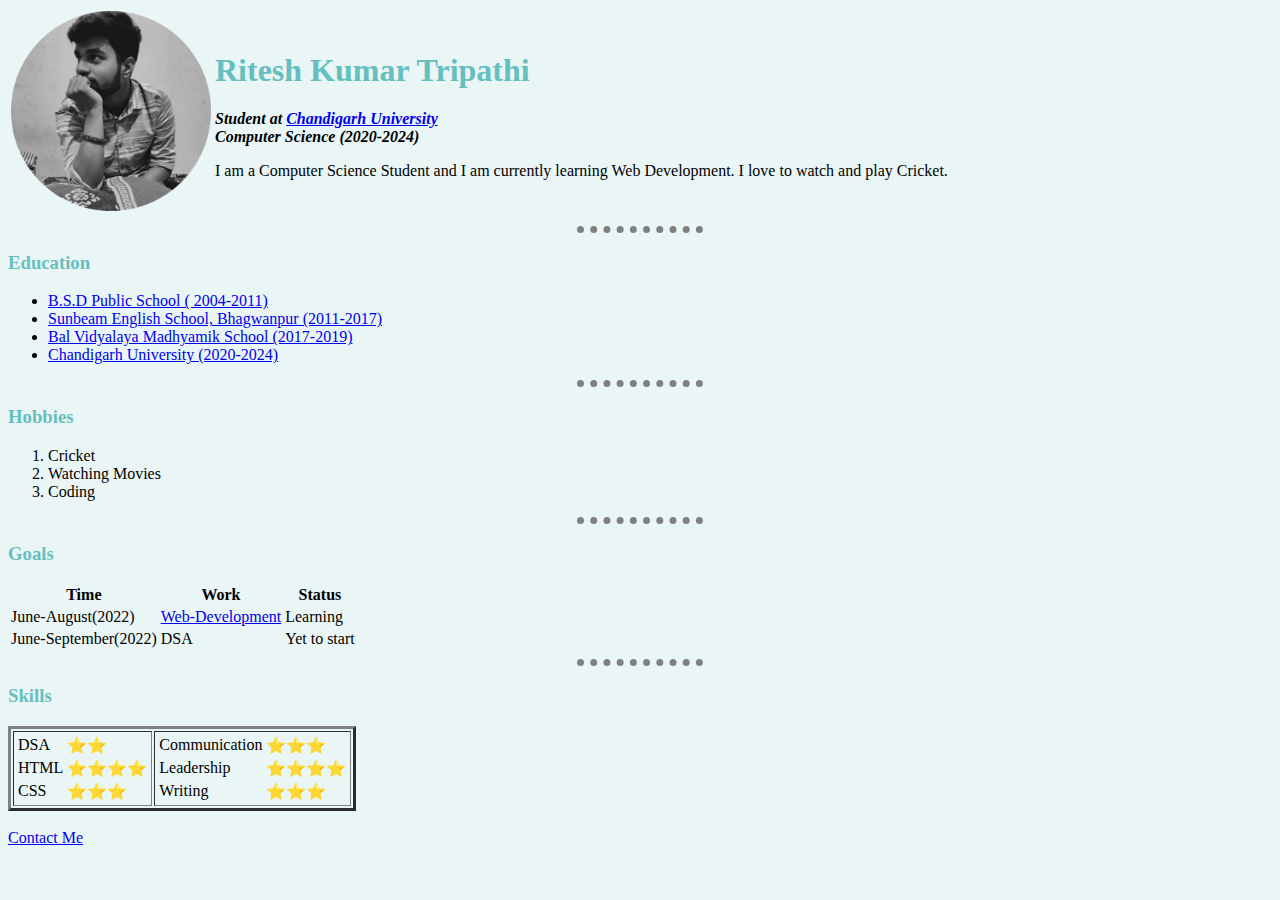
<file: index.html>
<!DOCTYPE html>
<html lang="en">

<head>
    <meta charset="UTF-8">
    <meta http-equiv="X-UA-Compatible" content="IE=edge">
    <meta name="viewport" content="width=device-width, initial-scale=1.0">
    <title>Ritesh's Personal Site 😎</title>
    <link rel="stylesheet" href="style.css">
</head>
<body>
    <table>
        <tr>
            <td><img src="MyPic.png" alt="Imagine my beautiful face" width="200" height="200"></td>
            <td>
                <h1> Ritesh Kumar Tripathi</h1>
                <p><em><strong>Student at <a href="https://www.cuchd.in/" target="_blank"> Chandigarh University</a>
                            <br>Computer Science (2020-2024)</strong></em></p>
                <!-- Whenever you wanna make a text italic use the em tag instead of the i tag and whenever 
                you wanna make a text bold use the strong tag instead of the bold tag -->
                <p> I am a Computer Science Student and I am currently learning Web Development. I love to watch and
                    play Cricket.
                </p>
            </td>
        </tr>
    </table>

    <hr>
    <h3>Education</h3>
    <ul>
        <li> <a href="https://www.justdial.com/Ghazipur/Bsd-Public-School-Reotipur/9999PX548-X548-180226114239-E5M9_BZDET"
                target="_blank">B.S.D Public School ( 2004-2011)</a> </li>
        <li> <a href="http://www.sunbeamschools.com/school/bhagwanpur" target="_blank">Sunbeam English School,
                Bhagwanpur (2011-2017)</a> </li>
        <li> <a href="https://www.cbseschool.org/bal-vidhyalaya-madhyamik-school-varanasi-uttar-pradesh"
                target="_blank"> Bal Vidyalaya Madhyamik School (2017-2019)</a> </li>
        <li> <a href="https://www.cuchd.in/" target="_blank"> Chandigarh University (2020-2024)</a></li>

    </ul>
    <hr>
    <!-- <hr size="3px" noshade> -->
    <h3> Hobbies</h3>
    <ol>
        <li>Cricket</li>
        <li>Watching Movies</li>
        <li>Coding</li>

    </ol>
    <hr>
    <h3>Goals</h3>
    <table>
        <thead>
            <th>Time</th>
            <th>Work</th>
            <th>Status</th>

        </thead>
        <tbody>
            <tr>
                <td>June-August(2022)</td>
                <td><a href="https://www.udemy.com/course/the-complete-web-development-bootcamp"
                        target="_blank">Web-Development</a></td>
                <td>Learning</td>
            </tr>
            <tr>
                <td>June-September(2022)</td>
                <td>DSA</td>
                <td>Yet to start</td>
            </tr>


        </tbody>
    </table>
    <hr>
    <h3>Skills</h3>
    <table border="3px">
       <tr>
        <td>
            <table>
        <tr>
           
         
            <td>DSA</td>
            <td>⭐⭐</td>
            

        </tr>
        <tr>
            <td>HTML </td>
            <td>⭐⭐⭐⭐</td>
            

        </tr>
        <tr>
            <td>CSS </td>
            <td> ⭐⭐⭐</td>

        </tr>
    </table>
   </td>
   <td>
       <table>
    <tr>
    <td>Communication</td>
        <td>⭐⭐⭐</td>
    </tr>
    
    
    <tr>
    <td>Leadership</td>
    <td>⭐⭐⭐⭐</td>
    </tr>
    <tr>
        <td>Writing</td>
        <td>⭐⭐⭐</td>
    </tr>
</table>
    </td> 
        </tr>


    </table>
    <br>
    <a href="ContactMe.html"target=_blank>Contact Me</a>
</body>

</html>
</file>
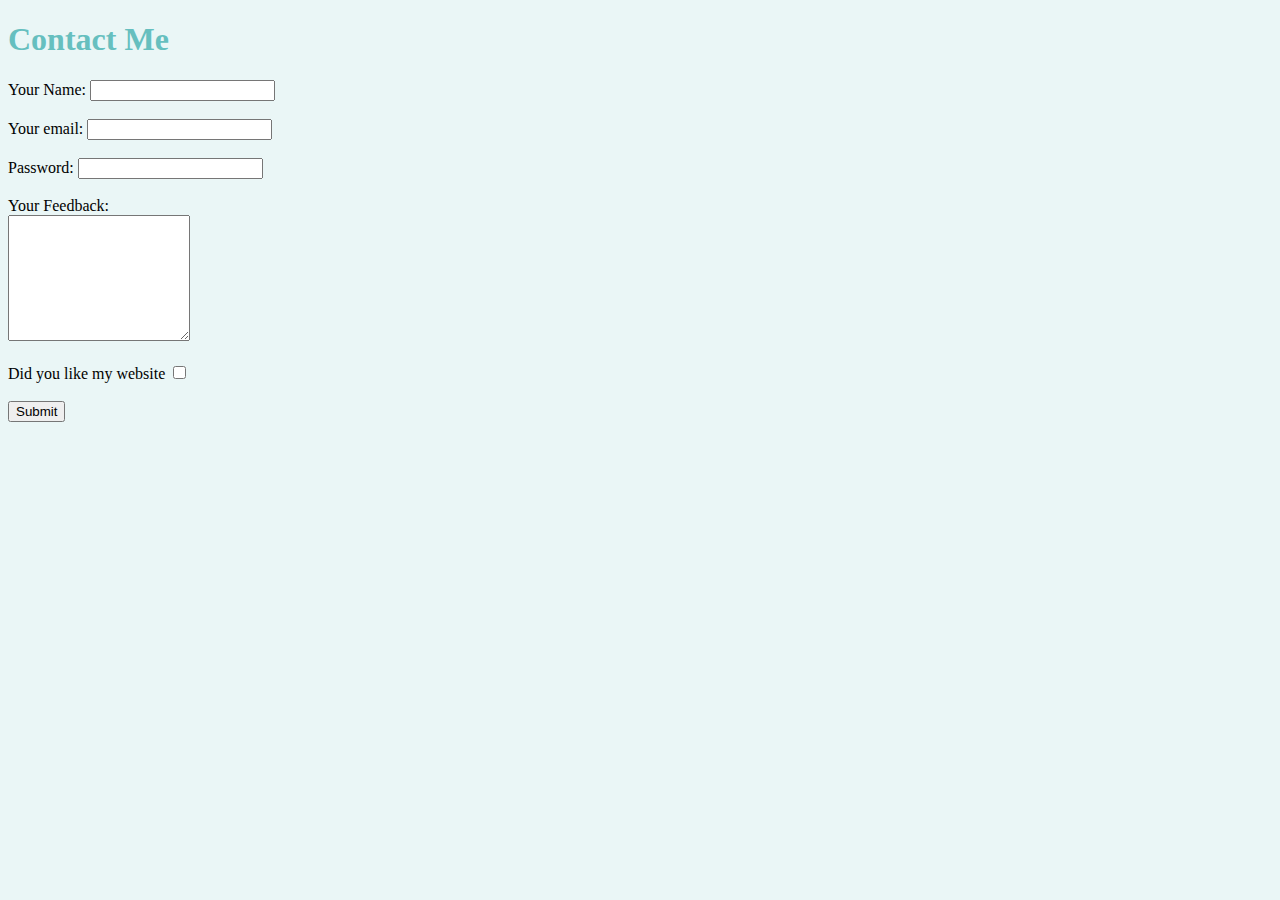
<file: ContactMe.html>
<!DOCTYPE html>
<html lang="en">
<head>
    <meta charset="UTF-8">
    <meta http-equiv="X-UA-Compatible" content="IE=edge">
    <meta name="viewport" content="width=device-width, initial-scale=1.0">
    <title>Contact Me</title>
    <link rel="stylesheet" href="style.css">
</head>
<body>
    <h1>Contact Me</h1>
    <form action="mailto:info@ritesh.vk.13.18@gmail.com" method="post" enctype="text/plain">
        <label>Your Name:</label>
        <input type="text" name="yourName" value="">
        <br>
        <br>
        <label>Your email:</label>
        <input type="email" name="yourEmail" value="">
        <br>
        <br>
        <label>Password:</label>
        <input type="password" name="password">
        <br>
        <br>
        <label>Your Feedback:</label> <br>
       <textarea name="feedback" rows="8" columns="6"></textarea>
       <br> <br>
       <label>Did you like my website</label>
       <input type="checkbox">
       <br> <br>
       <input type="submit" name="">
        
        
    </form>
</body>
</html>
</file>
<file: style.css>
body{
    background-color:#EAF6F6;
}
hr{
    border-style:none;
    border-top-style:dotted;
    border-color: grey;
    border-width:7px;
    width:10%;
}
h3{
    color: #66BFBF;
}
h1{
    color: #66BFBF;
}
</file>
